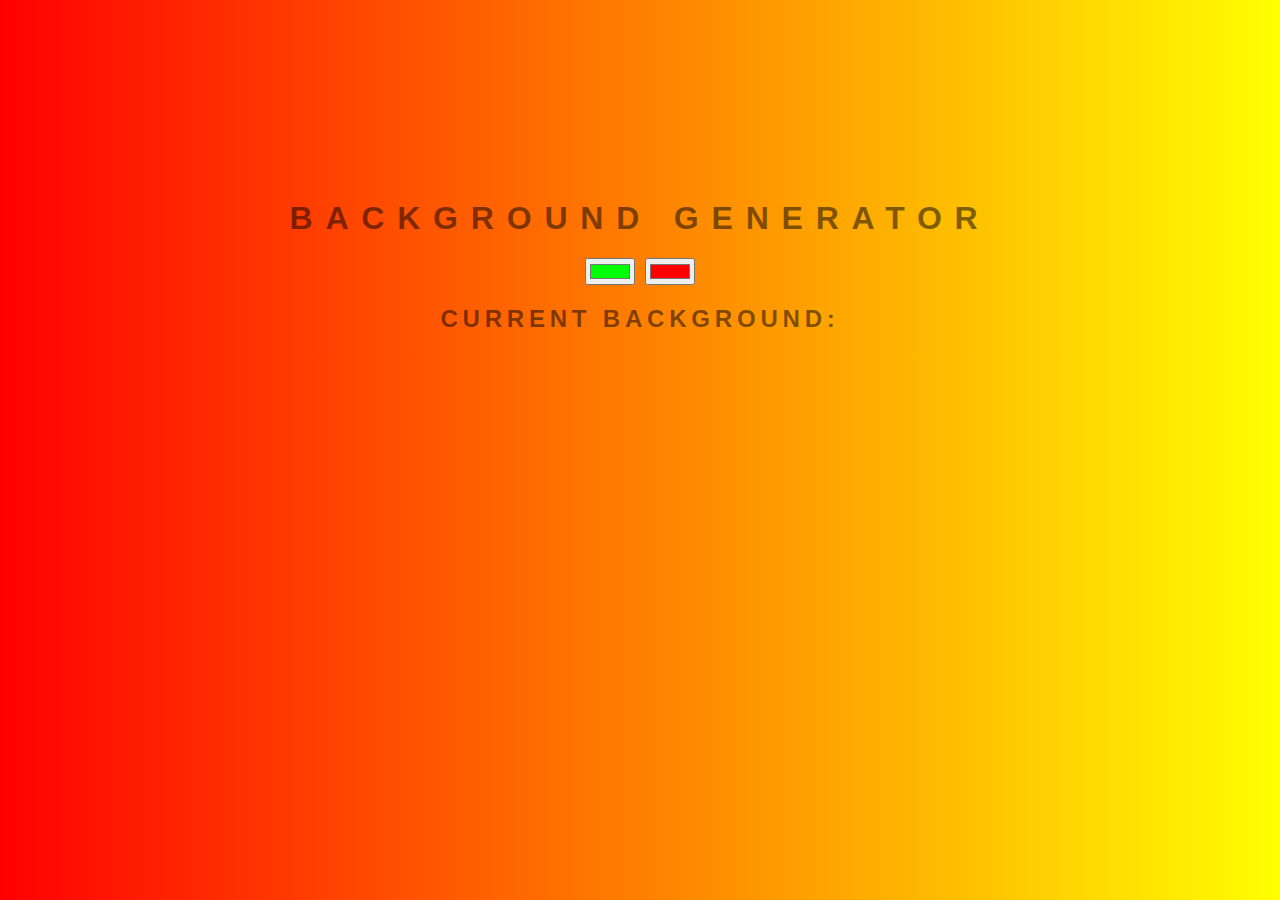
<file: bg generator/index.html>
<!DOCTYPE html>
<html lang="en">
<head>
    <meta charset="UTF-8">
    <link rel="stylesheet" href="styles.css">
    <meta name="viewport" content="width=device-width, initial-scale=1.0">
    <title>Gradient Background</title>
</head>
<body id="Gradient">
    <div class="wrapper">
        <h1>Background Generator</h1>
        <input oninput="setGradient()" class="color1" type="color" name="color1" value="#00ff00">
        <input oninput="setGradient()" class="color2" type="color" name="color2" value="#ff0000">
        <h2>Current Background:</h2>
        <h3></h3>
    </div>
    <script src="script.js"></script>
</body>
</html>
</file>
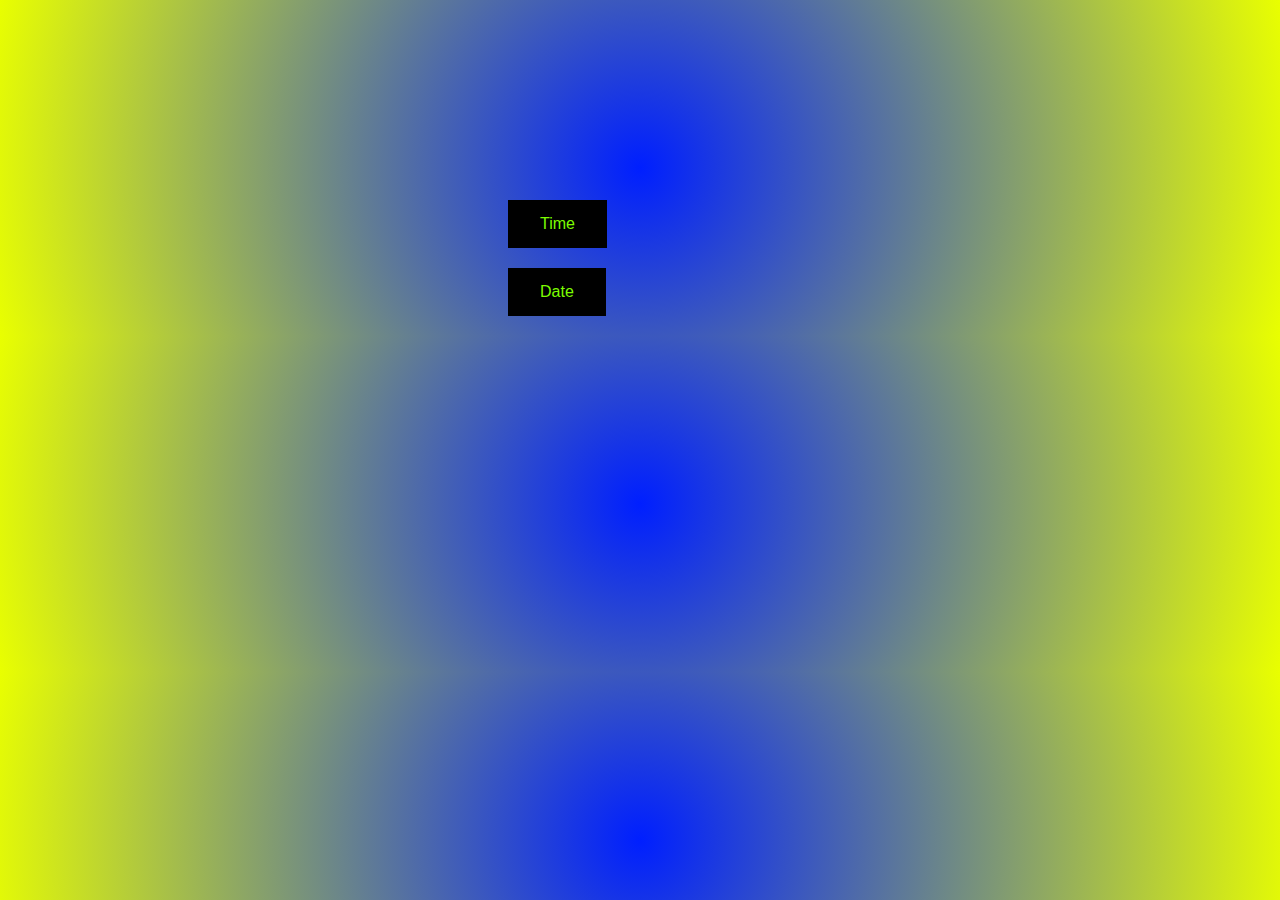
<file: Time/index.html>
<!DOCTYPE html>
<html lang="en">
<head>
    <meta charset="UTF-8">
    <meta name="viewport" content="width=device-width, initial-scale=1.0">
    <link rel="stylesheet" href="styles.css">
    <title>Time</title>
</head>
<body>
    <div class="wrapper">
    <div class="btn1">
    <button id="btn">Time</button>
    <h1 id="disp"></h1>
    </div>  
    <div class="btn2">
        <button id="btn22">Date</button>
        <h1 id="disp22"></h1>
        </div>  
    
    </div>
    <script src="script.js"></script>
    
    
</body>
</html>
</file>
<file: bg generator/styles.css>
body {
	font-family: 'Segoe UI', Tahoma, Geneva, Verdana, sans-serif;
    color: rgba(0,0,0,.5);
    text-align: center;
    text-transform: uppercase;
    letter-spacing: .3em;
	background: linear-gradient(to right, red , yellow); /* Standard syntax */
}

h1 {
    color: rgba(0,0,0,.5);
    text-align: center;
    text-transform: uppercase;
    letter-spacing: .4em;
    width: 100%;
}

h3 {
    color: rgba(0,0,0,.5);
    text-align: center;
    text-transform: none;
    letter-spacing: 0.01em;

}
.wrapper {
    margin-top: 200px;
}
</file>
<file: Time/styles.css>
.wrapper {
    margin-left: 500px;
    margin-top: 200px;
}

/* .btn1,
.btn2 {
    display: flex;
    justify-content: center;
    align-items: center;
    height: 200px;
} */
body {
    background: rgb(0,31,255);
    background: radial-gradient(circle, rgba(0,31,255,1) 0%, rgba(233,255,0,1) 100%);
    /* background: linear-gradient(90deg, rgba(131,58,180,1) 0%, rgba(253,29,29,1) 50%, rgba(252,176,69,1) 100%); */
}

#disp,
#disp22 {
    margin-left: 30px;
    color: #fff;
    font-weight: 10;
    font-size: 16px;
    margin-top: 12px;
}
#btn,
#btn22 {
    background-color: #000; /* Green */
    border: none;
    color: lawngreen;
    padding: 15px 32px;
    text-align: center;
    text-decoration: none;
    display: inline-block;
    font-size: 16px;
  }
  .btn1,
  .btn2 {
      display: flex;
      margin-bottom: 20px;
  }
</file>
